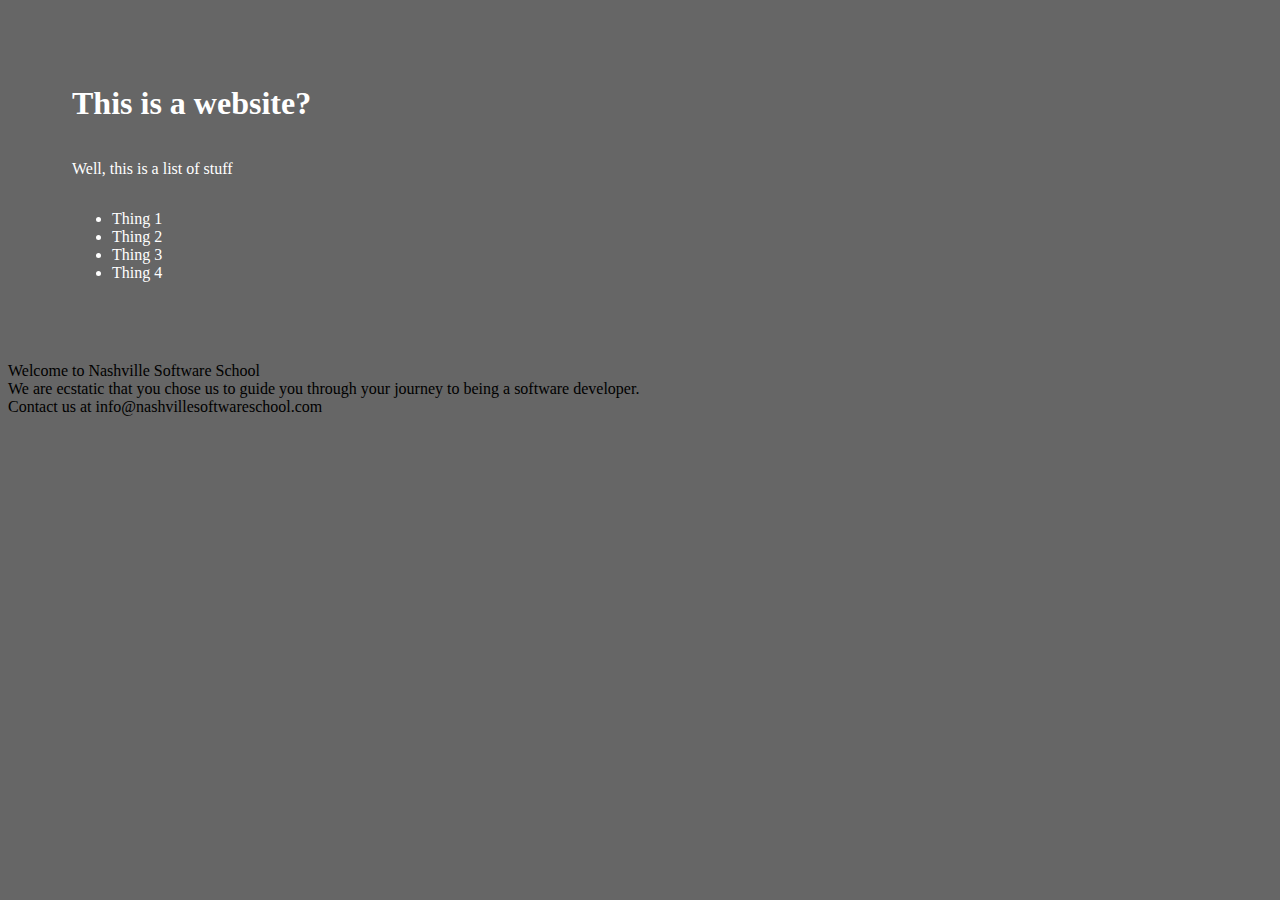
<file: index.html>
<!DOCTYPE html>
<html lang="en">
  <head>
    <meta charset="UTF-8" />
    <meta name="viewport content=width=device-width, initial-scale=1.0" />
    <meta http-equiv="X-UA-Compatible" content="ie=edge" />
    <link rel="stylesheet" href="style.css" />
    <title>Document</title>
  </head>
  <body>
    <section class="onlyOne">
      <h1>This is a website?</h1>
      <p>Well, this is a list of stuff</p>
      <ul>
        <li>Thing 1</li>
        <li>Thing 2</li>
        <li>Thing 3</li>
        <li>Thing 4</li>
      </ul>
    </section>

    <article>
      <section class="article__section article__header smallText">
          Welcome to Nashville Software School
      </section>
  
      <section class="article__section article__body">
          We are ecstatic that you chose us to guide you through your journey to being a software developer.
      </section>
  
      <section class="article__section article__footer">
          Contact us at info@nashvillesoftwareschool.com
      </section>
  </article>
    
    <script src="script.js"></script>
  </body>
</html>
</file>
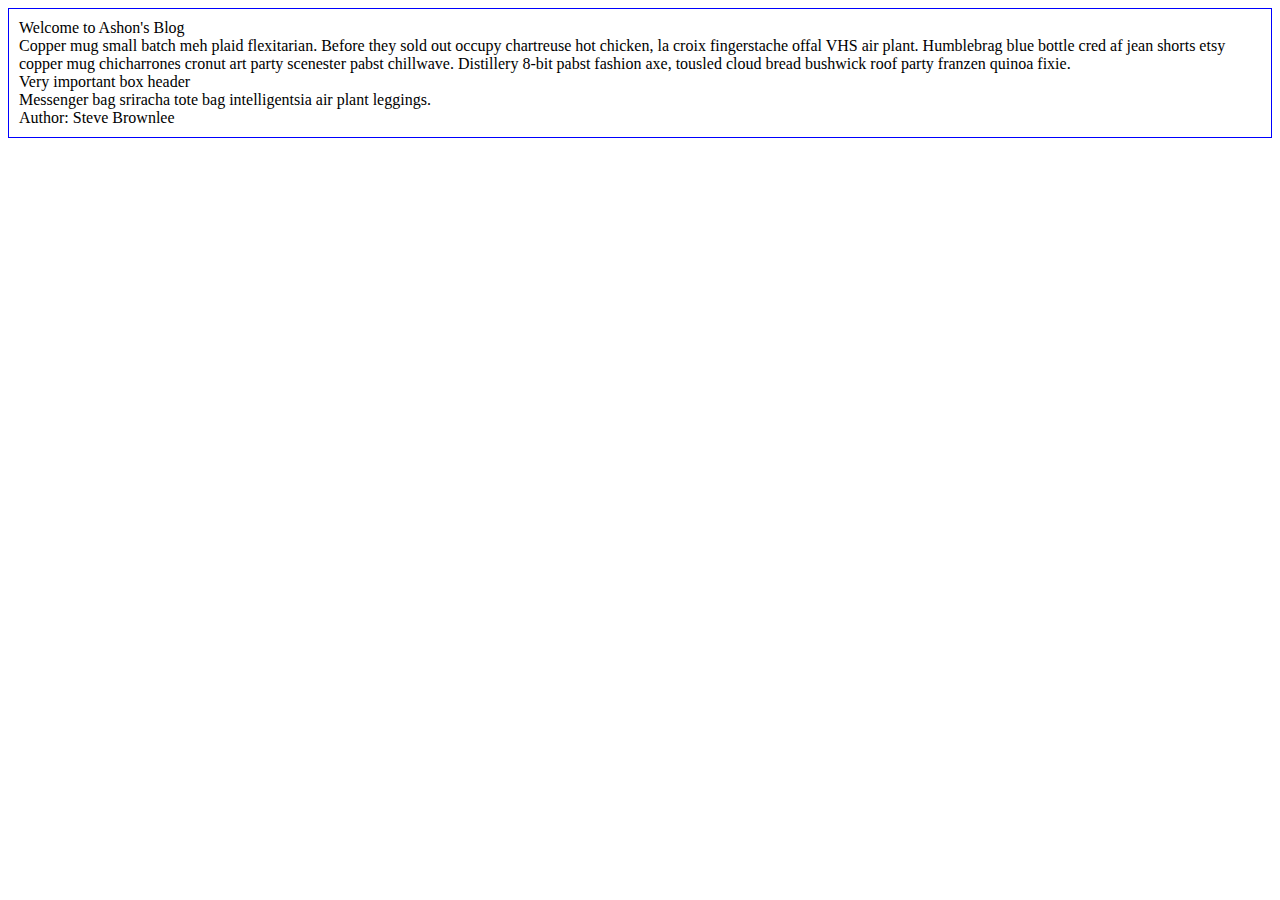
<file: blog.html>
<!DOCTYPE html>
<html lang="en">
<head>
    <meta charset="UTF-8">
    <meta name="viewport" content="width=device-width, initial-scale=1.0">
    <title>Blog</title>
    <link rel="stylesheet" href="blog.css">
</head>
<body>
    <article class="article">
        <section class="article_header">
          Welcome to my blog
        </section>
        <section class="article_content">
          Copper mug small batch meh plaid flexitarian. Before they
          sold out occupy chartreuse hot chicken, la croix
          fingerstache offal VHS air plant. Humblebrag blue bottle
          cred af jean shorts etsy copper mug chicharrones cronut
          art party scenester pabst chillwave. Distillery 8-bit
          pabst fashion axe, tousled cloud bread bushwick roof party
          franzen quinoa fixie.
        </section>
        <aside class="aside_box--dark dashed">
          <div class="article_header">
            Very important box header
          </div>
          Messenger bag sriracha tote bag intelligentsia air plant
          leggings.
        </aside>
        <section class="article_footer">
          Author: Steve Brownlee
        </section>
      </article>
      

      <script src="script.js"></script>
</body>
</html>
</file>
<file: style.css>
.onlyOne {
    display: flex;
    flex-direction: column;
    justify-content: center;
    padding: 2em;
    margin: 2em;
    color: white;
}

body{
    background-color: #666666;
}
</file>
<file: blog.css>
.article {
    padding: 10px;
    border: 1px solid blue;
}

.article__header {
    font-size: 1.5em;
}

.article__footer {
    padding: 0 30px;
}

.goldenrod {
    background-color: goldenrod;
}

.dashed {
    border: 1px dashed black;
}
</file>
